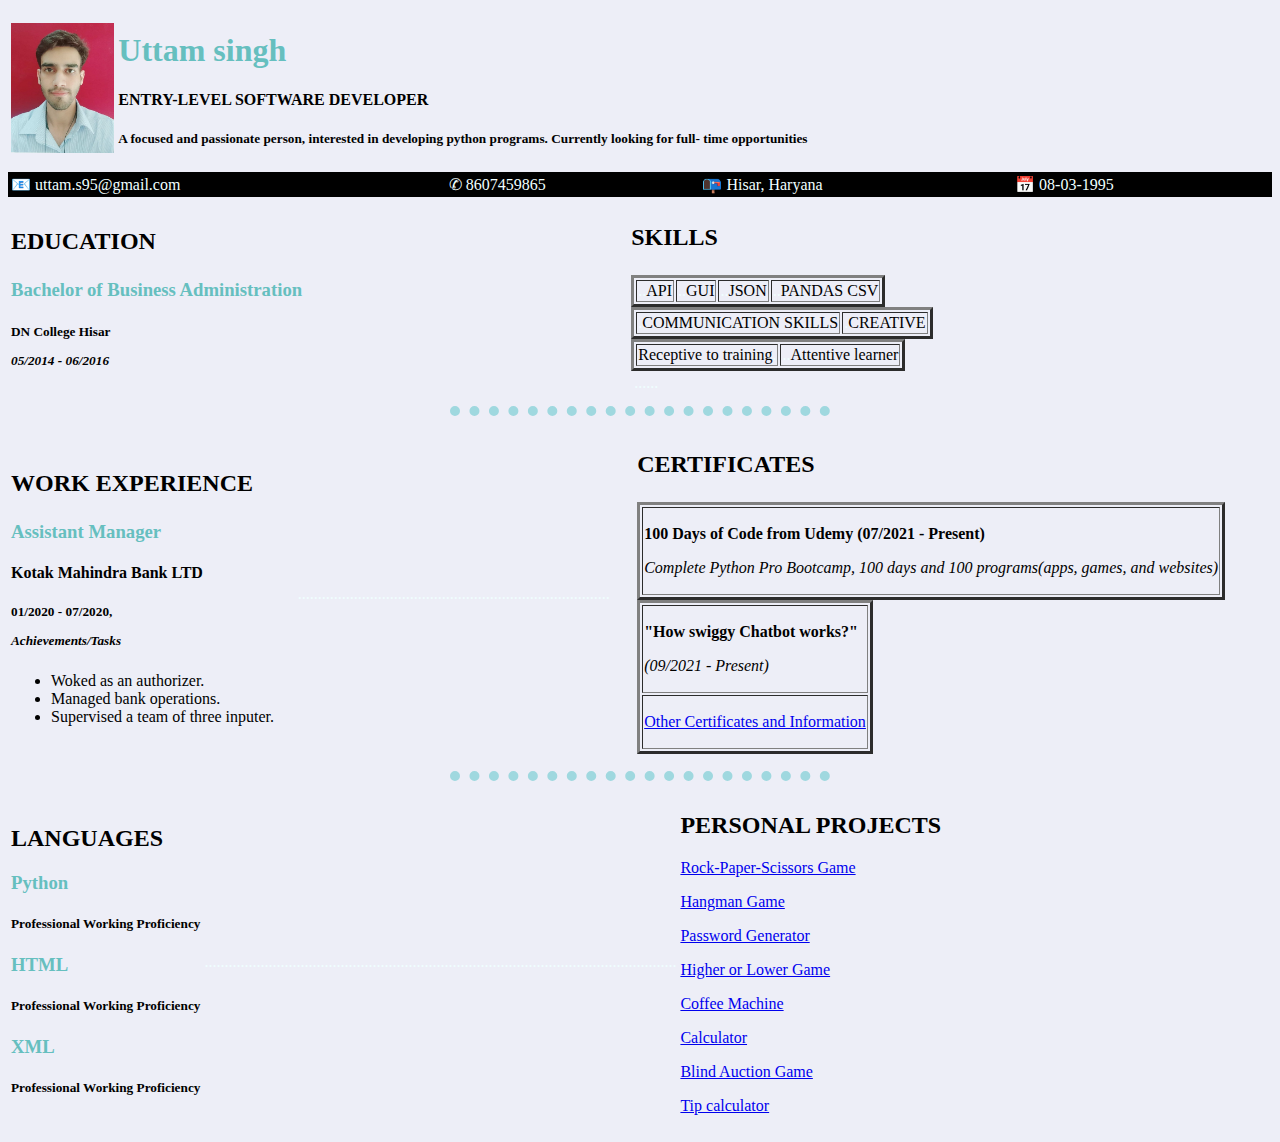
<file: index.html>
<!DOCTYPE html>
<html lang="en" dir="ltr">

<head>
  <meta charset="utf-8">
  <title>Uttam Singh Personal Website</title>
  <link rel="stylesheet" href="css/style.css">
</head>

<body>

  <table>
    <tr>
      <td>
        <img class="round" src="image/uttam singh image.jpg" alt="uttam singh photo">
      </td>
      <td>
        <h1>Uttam singh</h1>
        <h4>ENTRY-LEVEL SOFTWARE DEVELOPER</h4>
        <h5>A focused and passionate person, interested in developing python programs. Currently looking for full- time opportunities</h5>
      </td>
    </tr>
  </table>

  <table bgcolor=black class="tableone" width=100%>
    <tr>
      <td>
        <font color=#f0ffff>📧 uttam.s95@gmail.com
      </td>
      <td>
        <font color=#f0ffff>✆ 8607459865
      </td>
      <td>
        <font color=#f0ffff>📭 Hisar, Haryana
      </td>
      <td>
        <font color=#f0ffff>📅 08-03-1995
      </td>
    </tr>
  </table>
  <table width=100%>
    <tr>
      <td>
        <h2>
          <p>EDUCATION</p>
        </h2>
        <h3>
          <p>Bachelor of Business Administration</p>
        </h3>
        <h5>
          <p>DN College Hisar</p>
          <p> <i>05/2014 - 06/2016</i></p>
        </h5>
      </td>
      <td>
        <h2>
          <p>SKILLS</p>
        </h2>
        <table border="3">
          <tr>
            <td>
              <font color = #f0ffff>..</font>API
            </td>
            <td>
              <font color = #f0ffff>..</font>GUI
            </td>
            <td>
              <font color = #f0ffff>..</font>JSON
            </td>
            <td>
              <font color = #f0ffff>..</font>PANDAS CSV
            </td>
          </tr>
          <table border="3">
            <tr>
              <td>
                <font color=#f0ffff>.</font>COMMUNICATION SKILLS
              </td>
              <td>
                <font color=#f0ffff>.</font>CREATIVE
              </td>
            </tr>
          </table>
          <table border="3">
            <tr>
              <td>
                Receptive to training<font color = #f0ffff>.</font>
              </td>
              <td>
                <font color = #f0ffff>..</font>Attentive learner
              </td>
            </tr>
          </table>
          <table>
            <tr>
              <td>
                <font color = #f0ffff>......</font>

              </td>
            </tr>
          </table>
        </table>
      </td>
    </tr>
    <hr>
    <table width=100% class=table1>
      <tr>
        <td>
          <h2>
            <p>WORK EXPERIENCE</p>
          </h2>
          <h3>
            <p>Assistant Manager</p>
          </h3>
          <h4>
            <p>Kotak Mahindra Bank LTD</p>
          </h4>
          <h5>
            <p>01/2020 - 07/2020,</p>
            <p> <i>Achievements/Tasks</i></p>
          </h5>
          <ul>
            <li>Woked as an authorizer.</li>
            <li>Managed bank operations.</li>
            <li>Supervised a team of three inputer.</li>
          </ul>
        </td>
        <td>
          <font color=#f0ffff>..............................................................................</font>
        </td>
        <td colspan="100px">
          <h2>
            <p>CERTIFICATES</p>
          </h2>
          <table border="3">
            <tr>
              <td>
                <p><b>100 Days of Code from Udemy (07/2021 - Present)</b></p>
                <p><i>Complete Python Pro Bootcamp, 100 days and 100
                    programs(apps, games, and websites)
                  </i></p>
              </td>
            </tr>
            <table border="3">
              <tr>
                <td>
                  <p><b>"How swiggy Chatbot works?"</b></p>
                  <p><i>(09/2021 - Present)</i></p>
                </td>
              </tr>
              <tr>
                <td>
                  <p><a href="others.html">Other Certificates and Information</a></p>
                </td>
              </tr>

              <table>
                <tr>
                  <td>

                  </td>
                </tr>
              </table>
            </table>
        </td>
      </tr>
    </table>
    <hr>
    <table>
      <tr>
        <td>
          <p><h2>LANGUAGES</h2></p>
          <p><h3>Python</h3></p>
          <p><h5>Professional Working Proficiency</h5></p>
          <p><h3>HTML</h3></p>
          <p><h5>Professional Working Proficiency</h5></p>
          <p><h3>XML</h3></p>
          <p><h5>Professional Working Proficiency</h5></p>
        </td>
        <td>
          <font color=#f0ffff>......................................................................................................................</font>
        </td>
        <td>
          <p><h2>PERSONAL PROJECTS</h2></p>
          <p><a href="https://replit.com/@uttamsingh2/rock-paper-scissors-start#main.py">Rock-Paper-Scissors Game</a></p>
          <p><a href="https://replit.com/@uttamsingh2/Day-7-Hangman-5-Start#main.py">Hangman Game</a></p>
          <p><a href="https://replit.com/@uttamsingh2/password-generator-start#main.py">Password Generator</a></p>
          <p><a href="https://replit.com/@uttamsingh2/higher-lower-start#main.py">Higher or Lower Game</a></p>
          <p><a href="https://replit.com/@uttamsingh2/coffee-machine-start-1#main.py">Coffee Machine</a></p>
          <p><a href="https://replit.com/@uttamsingh2/calculator-start-1#main.py">Calculator</a></p>
          <p><a href="https://replit.com/@uttamsingh2/blind-auction-start#main.py">Blind Auction Game</a></p>
          <p><a href="https://replit.com/@uttamsingh2/tip-calculator-end?embed=1&output=1#main.py">Tip calculator</a></p>
        </td>
      </tr>
    </table>


</body>

</html>
</file>
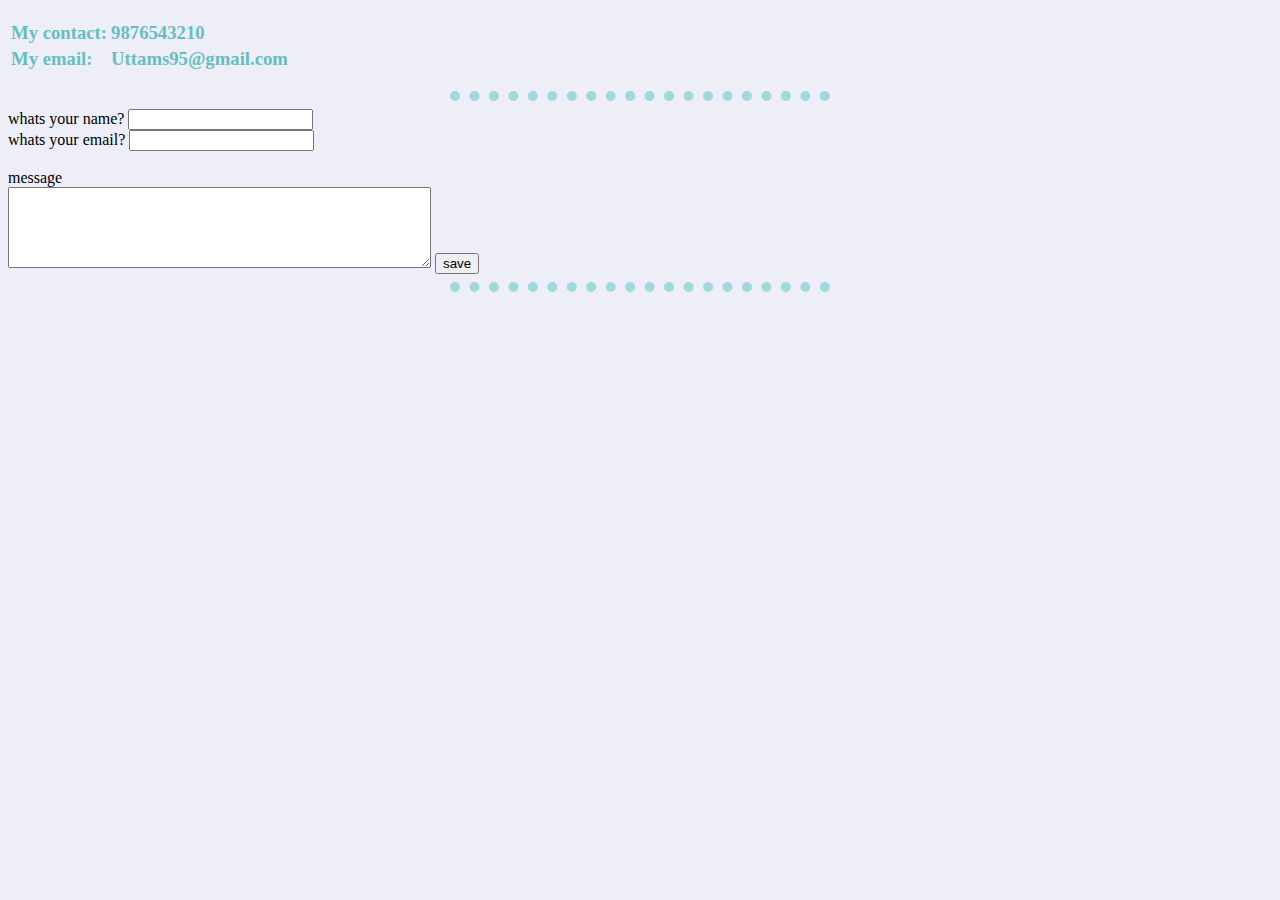
<file: contact.html>
<!DOCTYPE html>
<html lang="en" dir="ltr">
  <head>
    <meta charset="utf-8">
    <title>My contact</title>
    <link rel="stylesheet" href="css\style.css">
  </head>
  <body>
    <h3>
      <table>
        <tr>
          <td>My contact:</td>
          <td>  9876543210</td>
        </tr>
        <tr>
          <td>My email:</td>
          <td>Uttams95@gmail.com</td>
        </tr>
      </table>
    </h3>
    <hr>

    <form class="" action="mailto:us2313s14@gmail.com" method="post" enctype="text/plain">
      <label>whats your name? </label>
      <input type="text" name="Your Name" value="">
      <br>
      <label>whats your email?</label>
      <input type="email" name="Your Email" value="">
      <br><br>
      <label for="">message</label><br>
      <textarea name="Your MSG" rows="5" cols="50"></textarea>
      <input type="submit" name="" value="save">
    </form>
    <hr>
  </body>
</html>
</file>
<file: css/style.css>
body
{
    background-color: #edeef7;
}
hr
{ width: 30%; border-width: 10px;  border-style: dotted none none;
    border-color: #9fd8df;
}
img
{
    height: 130px;
}

h1
{
    color: #66bfbf;
}
h3
{
    color: #66bfbf;
}

.circular
{
  border-radius: 50%;
}
</file>
